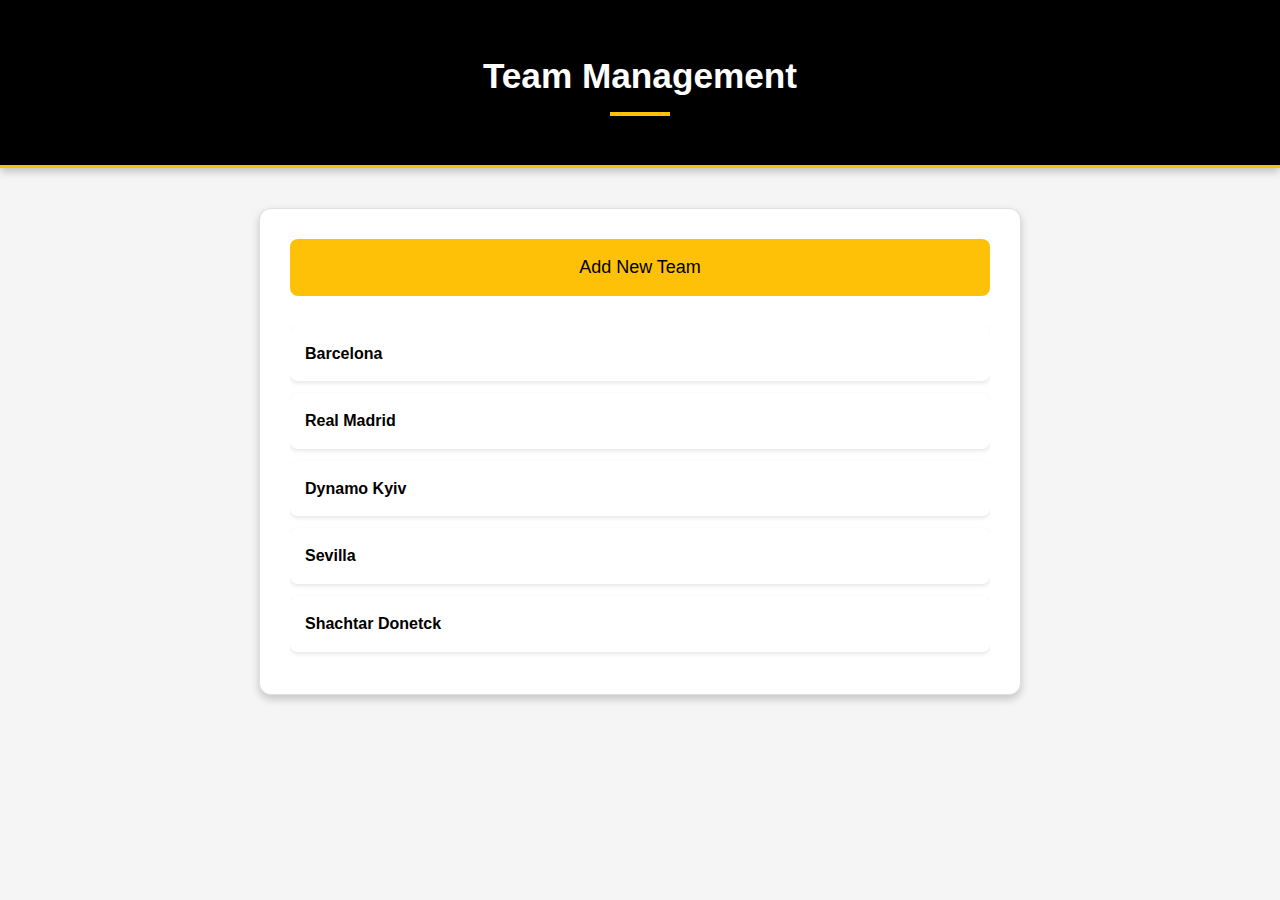
<file: index.html>
<!DOCTYPE html>
<html lang="en">
<head>
    <meta charset="UTF-8">
    <meta name="viewport" content="width=device-width, initial-scale=1.0">

    <!-- Заголовок вкладки сторінки -->
    <title>Team Management</title>

    <!-- Підключення CSS-файлу для стилів -->
    <link rel="stylesheet" href="style.css">
</head>
<body>
    <!-- Заголовок сторінки -->
    <header>
        <h1>Team Management</h1>
    </header>

    <!-- Основна частина сторінки -->
    <div class="container">

        <!-- Кнопка для переходу на сторінку додавання нової команди -->
        <a href="team_form.html" class="add-btn">Add New Team</a>

        <!-- Список існуючих команд -->
        <ul class="team-list">

            <!-- Кожен пункт — окрема команда, з посиланням на її сторінку -->
            <li class="team-item">
                <a href="team_detail.html" class="team-link">Barcelona</a>
            </li>
            <li class="team-item">
                <a href="#" class="team-link">Real Madrid</a>
            </li>
            <li class="team-item">
                <a href="#" class="team-link">Dynamo Kyiv</a>
            </li>
            <li class="team-item">
                <a href="#" class="team-link">Sevilla</a>
            </li>
            <li class="team-item">
                <a href="#" class="team-link">Shachtar Donetck</a>
            </li>
        </ul>
    </div>
</body>
</html>
</file>
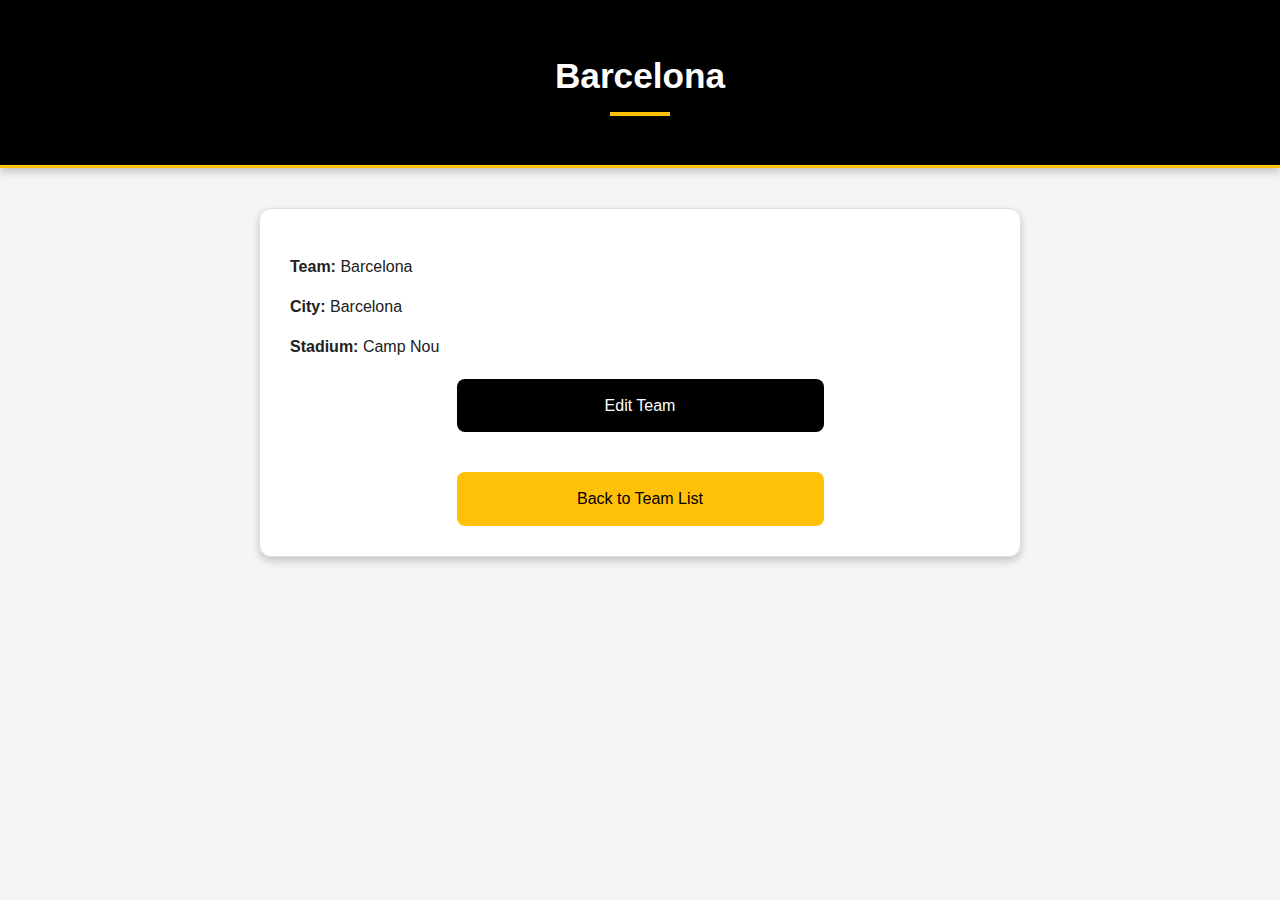
<file: team_detail.html>
<!DOCTYPE html>
<html lang="en">
<head>
    <meta charset="UTF-8" />
    <meta name="viewport" content="width=device-width, initial-scale=1" />

    <!-- Назва сторінки -->
    <title>Barcelona Details</title>

    <!-- Підключення CSS-стилів -->
    <link rel="stylesheet" href="style.css" />
</head>
<body>
    <!-- Заголовок сторінки -->
    <header>
        <h1>Barcelona</h1>
    </header>

    <!-- Основна частина сторінки -->
    <div class="container">

        <!-- Інформація про команду -->
        <div class="team-info">
            <p><strong>Team:</strong> Barcelona</p>
            <p><strong>City:</strong> Barcelona</p>
            <p><strong>Stadium:</strong> Camp Nou</p>
        </div>

        <!-- Кнопки дій -->
        <div class="actions">
            <!-- Псевдо-кнопка редагування -->
            <a class="action-btn">Edit Team</a>

            <!-- Кнопка повернення на головну сторінку -->
            <a href="index.html" class="action-btn back-btn">Back to Team List</a>
        </div>
    </div>
</body>
</html>
</file>
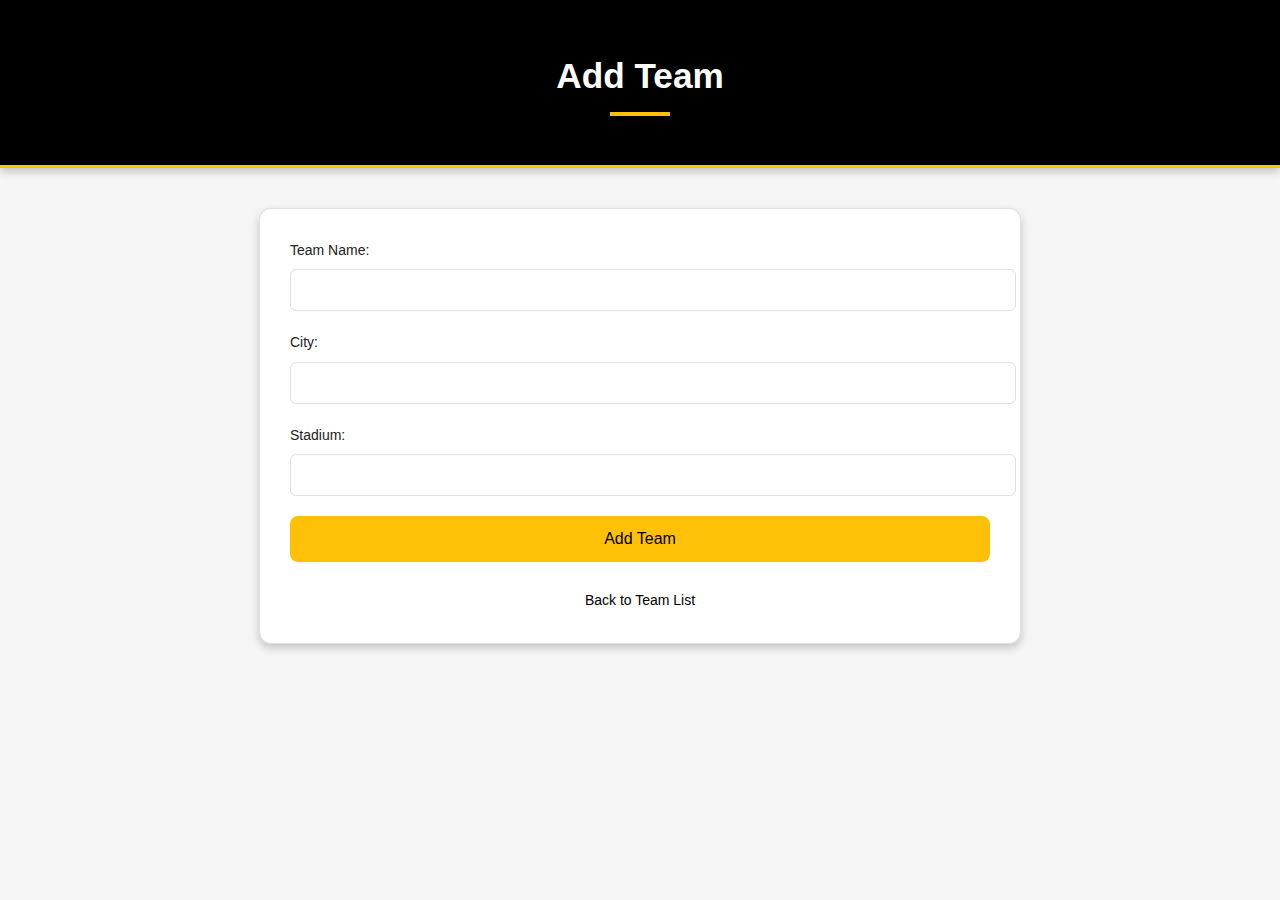
<file: team_form.html>
<!DOCTYPE html>
<html lang="en">
<head>
    <meta charset="UTF-8" />
    <meta name="viewport" content="width=device-width, initial-scale=1" />

    <!-- Назва сторінки -->
    <title>Add Team</title>

    <!-- Підключення зовнішнього файлу стилів -->
    <link rel="stylesheet" href="style.css" />
</head>
<body>
    <!-- Заголовок сторінки -->
    <header>
        <h1>Add Team</h1>
    </header>

    <!-- Основна частина сторінки -->
    <div class="container">

        <!-- Форма додавання нової команди -->
        <form method="post">
            <!-- Поле для введення назви команди -->
            <label for="name">Team Name:</label>
            <input type="text" id="name" name="name" required />

            <!-- Поле для введення міста -->
            <label for="city">City:</label>
            <input type="text" id="city" name="city" required />

            <!-- Поле для введення назви стадіону -->
            <label for="stadium">Stadium:</label>
            <input type="text" id="stadium" name="stadium" required />

            <!-- Кнопка підтвердження додавання команди -->
            <button type="submit">Add Team</button>
        </form>

        <!-- Посилання для повернення до головної сторінки зі списком команд -->
        <div class="back-btn">
            <a href="index.html">Back to Team List</a>
        </div>
    </div>
</body>
</html>
</file>
<file: style.css>
label {
  display: block;
  margin-bottom: 8px;
  font-size: 14px;
  color: #212121;
  font-weight: 500;
}

input[type=text] {
  width: 100%;
  padding: 12px;
  margin-bottom: 20px;
  border: 1px solid #E0E0E0;
  border-radius: 6px;
  font-size: 14px;
  transition: border-color 0.3s ease, box-shadow 0.3s ease;
}
input[type=text]:focus {
  border-color: #FFC107;
  box-shadow: 0 0 8px rgba(255, 193, 7, 0.3);
}

.delete-btn {
  background-color: #FFC107;
  color: #FFFFFF;
  padding: 12px 24px;
  text-decoration: none;
  border: 2px solid transparent;
  border-radius: 8px;
  font-size: 16px;
  font-weight: 500;
  text-align: center;
  cursor: pointer;
  transition: background-color 0.3s ease, transform 0.2s ease, border-color 0.3s ease;
  margin-top: 15px;
  color: #000000;
}
.delete-btn:hover {
  background-color: #FFA000;
  border-color: #FFC107;
  transform: translateY(-2px);
}
.delete-btn:active {
  transform: translateY(0);
}

button {
  background-color: #FFC107;
  color: #FFFFFF;
  padding: 12px 24px;
  text-decoration: none;
  border: 2px solid transparent;
  border-radius: 8px;
  font-size: 16px;
  font-weight: 500;
  text-align: center;
  cursor: pointer;
  transition: background-color 0.3s ease, transform 0.2s ease, border-color 0.3s ease;
  width: 100%;
  padding: 12px;
  font-size: 16px;
  color: #000000;
}
button:hover {
  background-color: #FFA000;
  border-color: #FFC107;
  transform: translateY(-2px);
}
button:active {
  transform: translateY(0);
}

.back-btn {
  text-align: center;
  margin-top: 25px;
}
.back-btn a {
  font-size: 14px;
  text-decoration: none;
  color: #000000;
  font-weight: 500;
}
.back-btn a:hover {
  color: #FFC107;
}

form + form {
  margin-top: 20px;
}

.team-info {
  margin-bottom: 20px;
}
.team-info p {
  font-size: 16px;
  margin-bottom: 12px;
  line-height: 1.5;
  color: #212121;
}

.actions {
  text-align: center;
  display: flex;
  flex-wrap: wrap;
  justify-content: center;
  gap: 15px;
}
.actions .action-btn {
  background-color: #000000;
  color: #FFFFFF;
  padding: 12px 24px;
  text-decoration: none;
  border: 2px solid transparent;
  border-radius: 8px;
  font-size: 16px;
  font-weight: 500;
  text-align: center;
  cursor: pointer;
  transition: background-color 0.3s ease, transform 0.2s ease, border-color 0.3s ease;
  width: 45%;
  font-size: 16px;
}
.actions .action-btn:hover {
  background-color: #FFC107;
  border-color: #FFC107;
  transform: translateY(-2px);
}
.actions .action-btn:active {
  transform: translateY(0);
}
.actions .back-btn {
  background-color: #FFC107;
  color: #FFFFFF;
  padding: 12px 24px;
  text-decoration: none;
  border: 2px solid transparent;
  border-radius: 8px;
  font-size: 16px;
  font-weight: 500;
  text-align: center;
  cursor: pointer;
  transition: background-color 0.3s ease, transform 0.2s ease, border-color 0.3s ease;
  width: 45%;
  font-size: 16px;
  color: #000000;
}
.actions .back-btn:hover {
  background-color: #FFA000;
  border-color: #FFC107;
  transform: translateY(-2px);
}
.actions .back-btn:active {
  transform: translateY(0);
}

body {
  font-family: "Roboto", sans-serif;
  margin: 0;
  padding: 0;
  background-color: #F5F5F5;
  color: #212121;
  line-height: 1.6;
}

header {
  background-color: #000000;
  color: #FFFFFF;
  padding: 1.5rem;
  text-align: center;
  box-shadow: 0 4px 8px rgba(0, 0, 0, 0.2);
  border-bottom: 3px solid #FFC107;
}

.container {
  max-width: 700px;
  margin: 40px auto;
  background: #FFFFFF;
  padding: 30px;
  border-radius: 12px;
  box-shadow: 0 4px 8px rgba(0, 0, 0, 0.2);
  border: 1px solid #E0E0E0;
  color: #000000;
}

h1 {
  text-align: center;
  font-size: 2.2rem;
  margin-bottom: 25px;
  font-weight: 700;
  color: inherit;
}
h1:after {
  content: "";
  display: block;
  width: 60px;
  height: 4px;
  background: #FFC107;
  margin: 8px auto;
}

ul {
  list-style: none;
  padding: 0;
  margin: 0;
  max-height: 350px;
  overflow-y: auto;
}

li {
  padding: 15px;
  margin-bottom: 12px;
  background: #FFFFFF;
  border-radius: 8px;
  box-shadow: 0 2px 4px rgba(0, 0, 0, 0.1);
  font-size: 16px;
  display: flex;
  justify-content: space-between;
  align-items: center;
  transition: background-color 0.3s ease, transform 0.2s ease;
}
li:hover {
  background-color: #F5F5F5;
  transform: translateY(-2px);
}
li a {
  text-decoration: none;
  color: #000000;
  font-weight: bold;
}
li a:hover {
  color: #FFC107;
}

.no-teams {
  text-align: center;
  color: #212121;
  font-style: italic;
  font-size: 16px;
}

.add-btn {
  background-color: #FFC107;
  color: #FFFFFF;
  padding: 12px 24px;
  text-decoration: none;
  border: 2px solid transparent;
  border-radius: 8px;
  font-size: 16px;
  font-weight: 500;
  text-align: center;
  cursor: pointer;
  transition: background-color 0.3s ease, transform 0.2s ease, border-color 0.3s ease;
  display: block;
  width: auto;
  margin: 0 auto 30px;
  font-size: 18px;
  color: #000000;
}
.add-btn:hover {
  background-color: #FFA000;
  border-color: #FFC107;
  transform: translateY(-2px);
}
.add-btn:active {
  transform: translateY(0);
}

@media (max-width: 768px) {
  .container {
    width: 90%;
    padding: 20px;
  }
  h1 {
    font-size: 1.8rem;
  }
  .add-btn {
    font-size: 16px;
    padding: 10px 20px;
  }
}

/*# sourceMappingURL=style.css.map */
</file>
